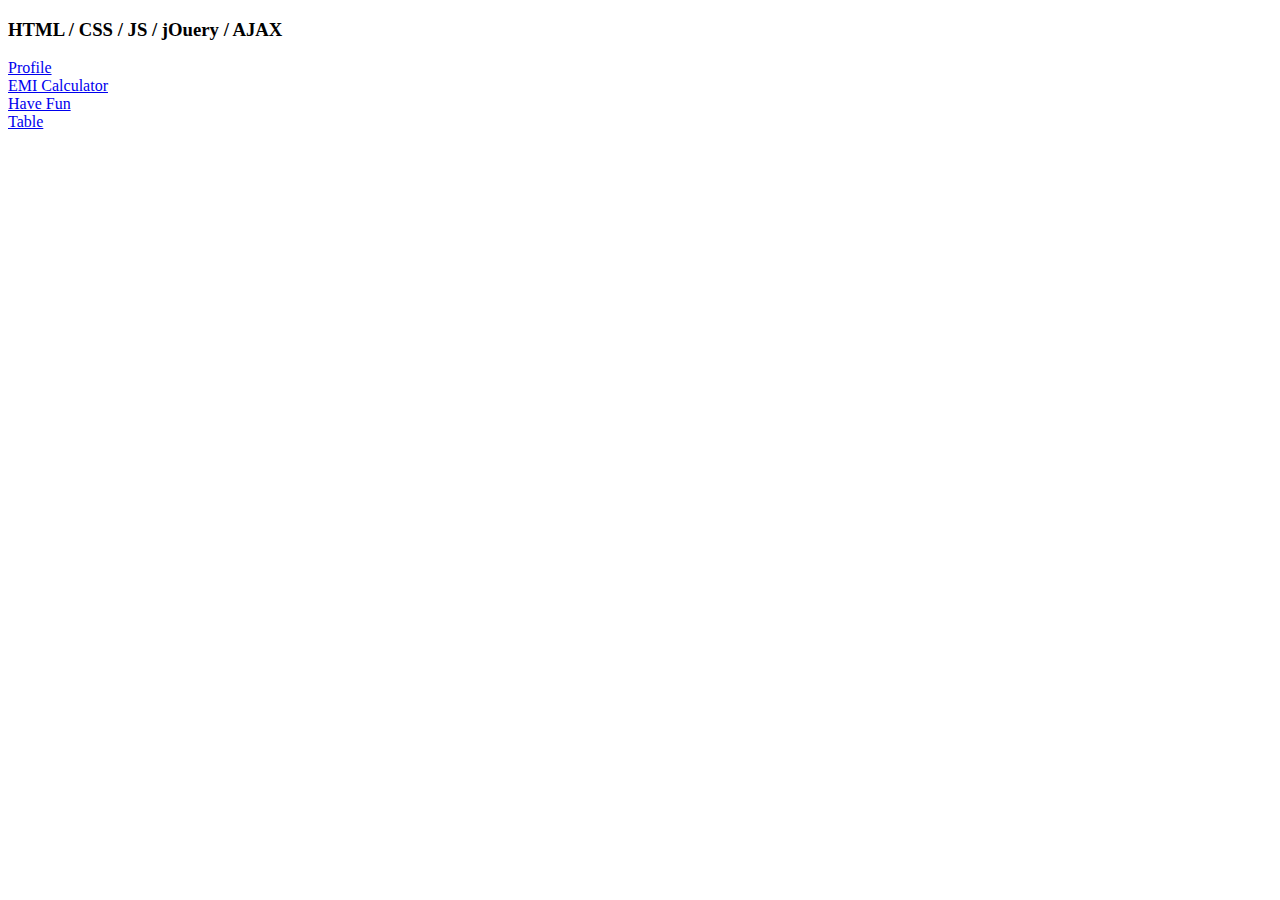
<file: index.html>
<!DOCTYPE html>
<html lang="en">
<head>
    <meta charset="UTF-8">
    <meta name="viewport" content="width=device-width, initial-scale=1.0">
    <meta http-equiv="X-UA-Compatible" content="ie=edge">
    <title>Document</title>
</head>
<body>
    <h3>HTML / CSS / JS / jOuery / AJAX</h3>
    <a href="profile.html" target="_blank">Profile</a><br>
    <a href="emicalc.html" target="_blank">EMI Calculator</a><br>
    <a href="images.html" target="_blank">Have Fun</a><br>
    <a href="table.html" target="_blank">Table</a>
</body>
</html>
</file>
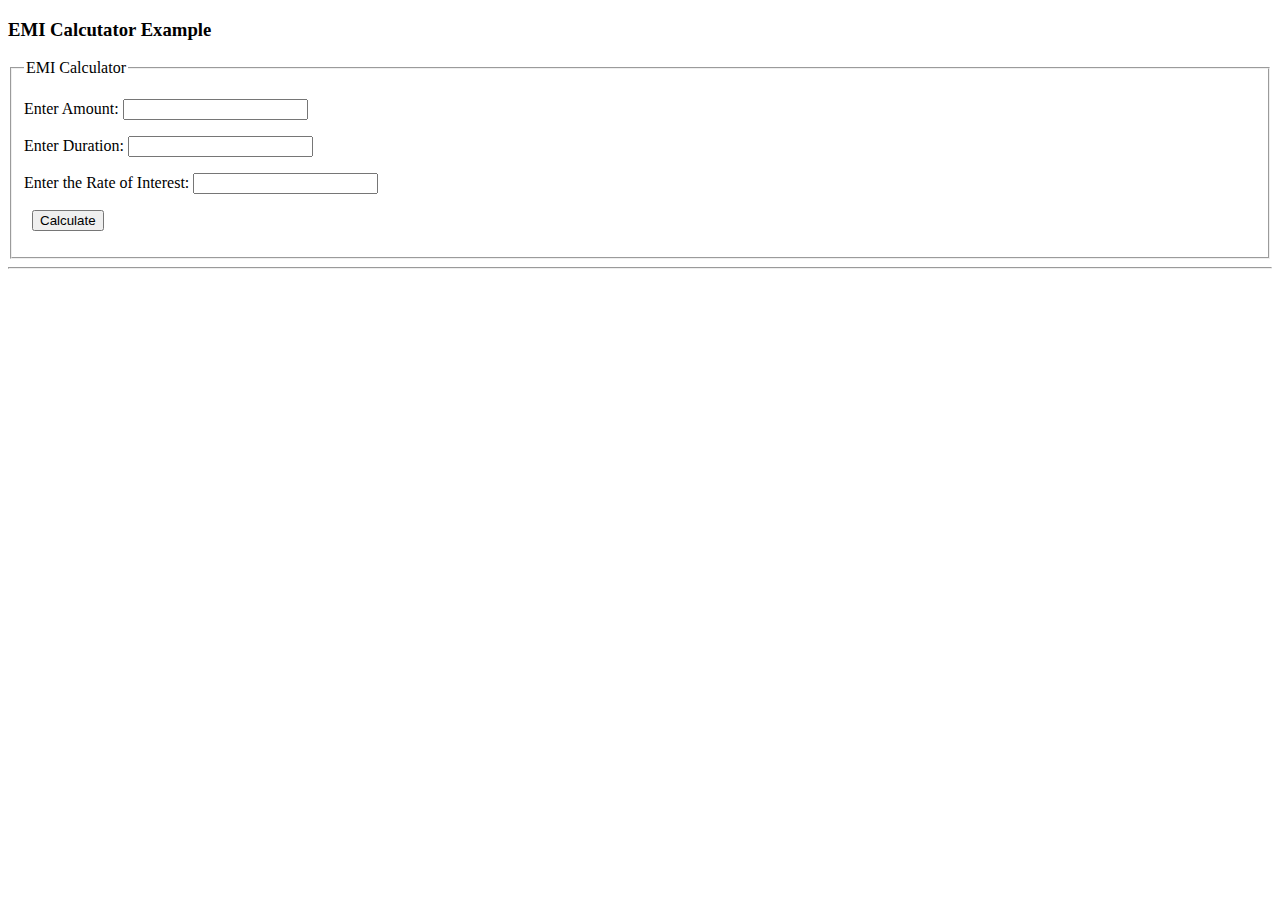
<file: emicalc.html>
<!DOCTYPE html>
<html lang="en">
<head>
    <meta charset="UTF-8">
    <meta name="viewport" content="width=device-width, initial-scale=1.0">
    <meta http-equiv="X-UA-Compatible" content="ie=edge">
    <title>EMI Calcutator</title>
    <link rel="stylesheets" href="main.css">
    <script type="text/javascript">
    function showResult(){
        P=parseFloat(document.getElementById("amount").value)
        R=parseFloat(document.getElementById("roi").value)
        N=parseFloat(document.getElementById("duration").value)
        
        RI=R/1200
        EMI=P*RI/(1-(Math.pow(1/(1+RI),N)))
        res="Amount:"+P+"<br>ROI:"+R+"<br>Duration:"+N+"<br>EMI:"+EMI
        document.getElementById("res").innerHTML=res;
    }
    </script>
</head>

<body>
    <h3>EMI Calcutator Example</h3>
    <from>
        <fieldset>
            <legend>EMI Calculator</legend>
        
        <p>
            <label>Enter Amount:</label>
            <input type="text" name="amount" id="amount">
        </p>
        <p>
            <label>Enter Duration:</label>
            <input type="text" name="duration" id="duration">
        </p>
        <p>
            <label>Enter the Rate of Interest:</label>
            <input type="text" name="roi" id="roi">
        </p>
        <p>
            <label>&nbsp;</label>
            <input type="button" value="Calculate" onclick="showResult()">
        </p>
    </fieldset>
    </from>
    <hr>
    <div id="res"></div>
</body>
</html>
</file>
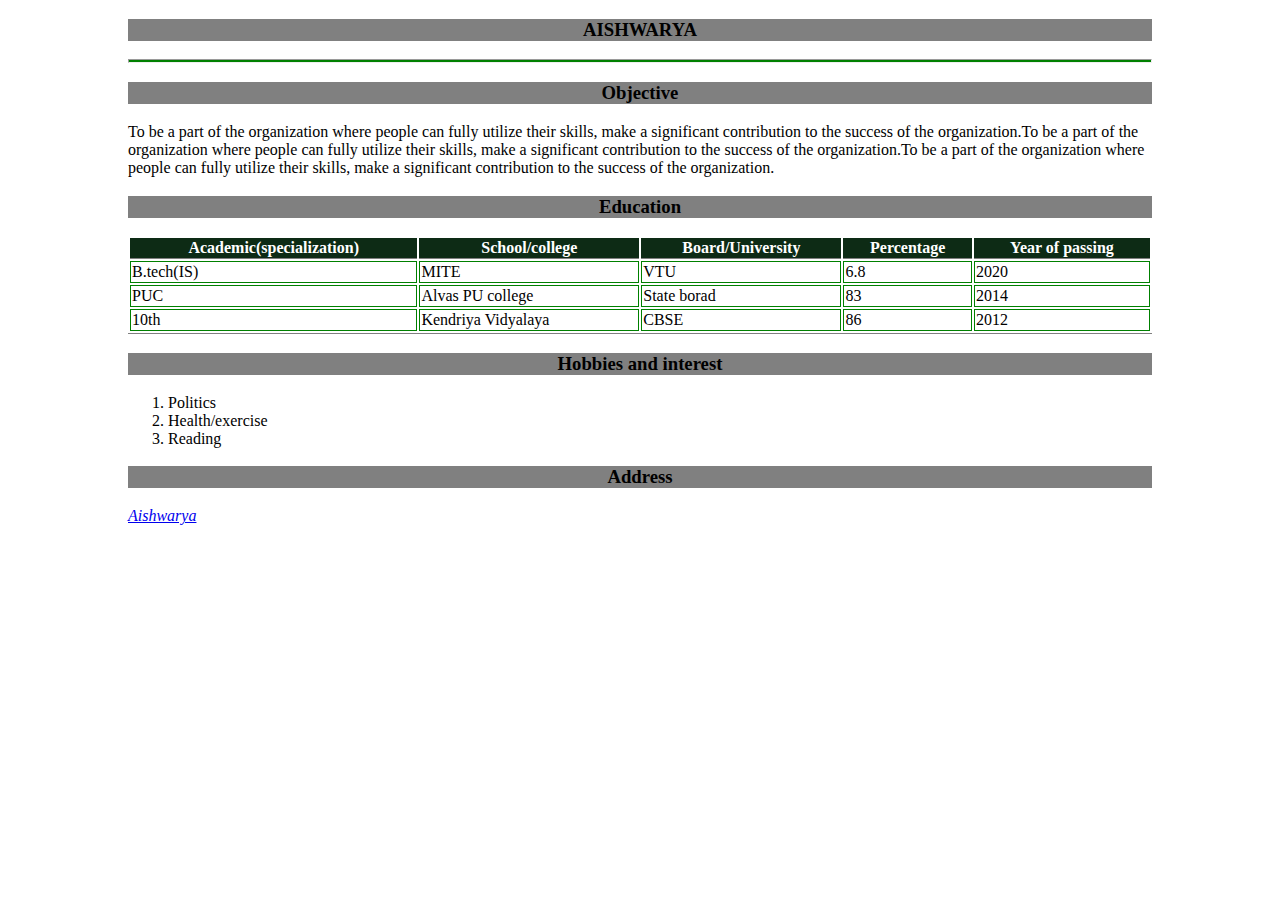
<file: profile.html>
<!DOCTYPE html>
<html lang="en">
<head>
    <meta charset="UTF-8">
    <meta name="viewport" content="width=device-width, initial-scale=1.0">
    <meta http-equiv="X-UA-Compatible" content="ie=edge">
    
    <title>AISHWARYA-Profile</title>
    <link rel="stylesheet" type="text/css" href="css/main.css" />
</head>
<body>
    <H3 id="pname">AISHWARYA</H3>
    <hr>
    <h3>Objective</h3>
    <p >To be a part of the organization where people can fully utilize 
        their skills, make a significant contribution to the success of the 
        organization.To be a part of the organization where people can fully
         utilize their skills, make a significant contribution to the success
          of the organization.To be a part of the organization where people
           can fully utilize their skills, make a significant contribution to
            the success of the organization.</p>
    <h3>Education</h3>
    <table>
        <tr>
            <th>Academic(specialization)</th>
            <th>School/college</th>
            <th>Board/University</th>
            <th>Percentage</th>
            <th>Year of passing</th>
        </tr>
        <tr>
            <td>B.tech(IS)</td>
            <td>MITE</td>
            <td>VTU</td>
            <td>6.8</td>
            <td>2020</td>
        </tr>
        <tr>
                <td>PUC</td>
                <td>Alvas PU college</td>
                <td>State borad</td>
                <td>83</td>
                <td>2014</td>
            </tr>
            <tr>
                <td>10th</td>
                <td>Kendriya Vidyalaya</td>
                <td>CBSE</td>
                <td>86</td>
                <td>2012</td>
            </tr>
            
    </table>
    <h3>Hobbies and interest</h3>
    <ol>
        <li>Politics</li>
        <li>Health/exercise</li>
        <li>Reading</li>
    </ol>
    <h3>Address</h3>
    <address>
        <a href ="https://github.com/aish2028">Aishwarya</a>

    </address>
    
</body>
</html>
</file>
<file: css/table.html>
<!DOCTYPE html>
<html lang="en">
<head>
    <meta charset="UTF-8">
    <meta name="viewport" content="width=device-width, initial-scale=1.0">
    <meta http-equiv="X-UA-Compatible" content="ie=edge">
    <title>Document</title>
</head>
<body>
    <label>number:</label>
    <input type="text" id="num" onkeyup="showTable()>
    <div id="display"></div>
    <script>
        function showTable(){
            let num=parseInt(document.getElementById)
            if(num){
                message=""
                for (i=1;i<=10;i++){
                    message += num+ " * "+i+" = "+(num*1)+"<br/>"
                }
                document.getElementById('display').innerHTML=message;
             }
            else {
                 document.getElementById('display').innerHTML=" ";
        }
    </script>


</body>
</html>
</file>
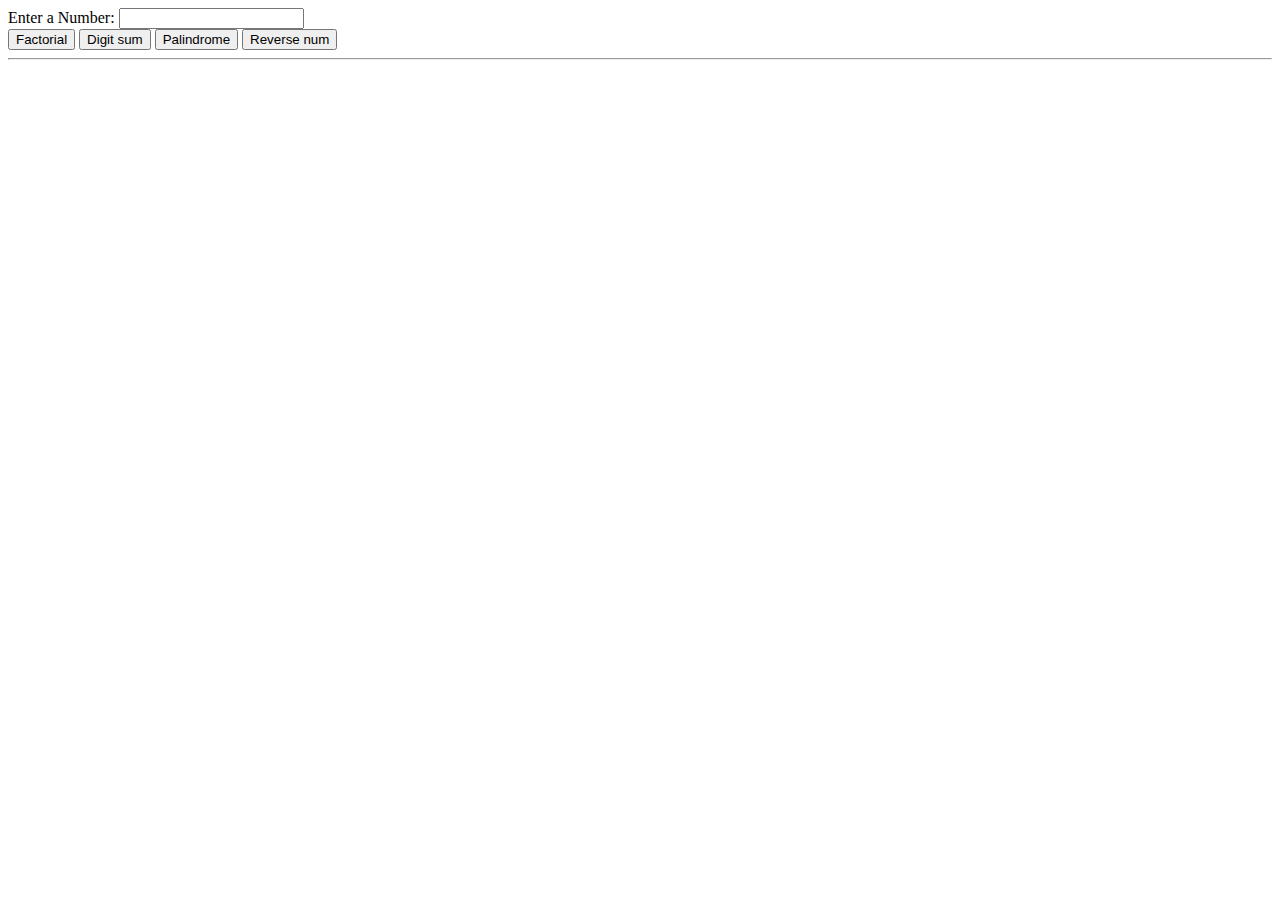
<file: js/numprograms.html>
<!DOCTYPE html>
<html lang="en">
<head>
    <meta charset="UTF-8">
    <meta name="viewport" content="width=device-width, initial-scale=1.0">
    <meta http-equiv="X-UA-Compatible" content="ie=edge">
    <title>Number Programs</title>
    <script scr="js/main.js"></script>
</head>
<body>
    <label>Enter a Number:</label>
    <input type="text" name="num" id="num">
    <br>
    <input type="button" value="Factorial" onmouseover="showResult('fact')">
    <input type="button" value="Digit sum" onmouseover="showResult('sdigit')">
    <input type="button" value="Palindrome" onmouseover="showResult('palindromet')">
    <input type="button" value="Reverse num" onmouseover="showResult('reverseofnum()')">
    <hr>
    <div id="res"></div>

</body>
</html>
</file>
<file: css/main.css>
body{
    width:80%;
    margin:auto;
}

h3{
    text-align: center
}

hr{
    height: 2px;
    background-color:green;
    
}
h3{
    background-color: gray;
    width:100%;
}
table{
    width:100%;
}
table,th,td{
    border-bottom: 1px solid gray;
}
table th{
    background-color: rgb(13, 43, 21);
    color: white;
}

table td{
    border:1px solid green
}
label{
    float:left;
    width:200px;
}
form{
    width:400px;
    height:300px;
    background-color:lightgray;
}
.column{
    float: left;
    width:15%;
    padding:5px;
}
.row::after{
    content: "";
    clear:both;
    display:table;
}
</file>
